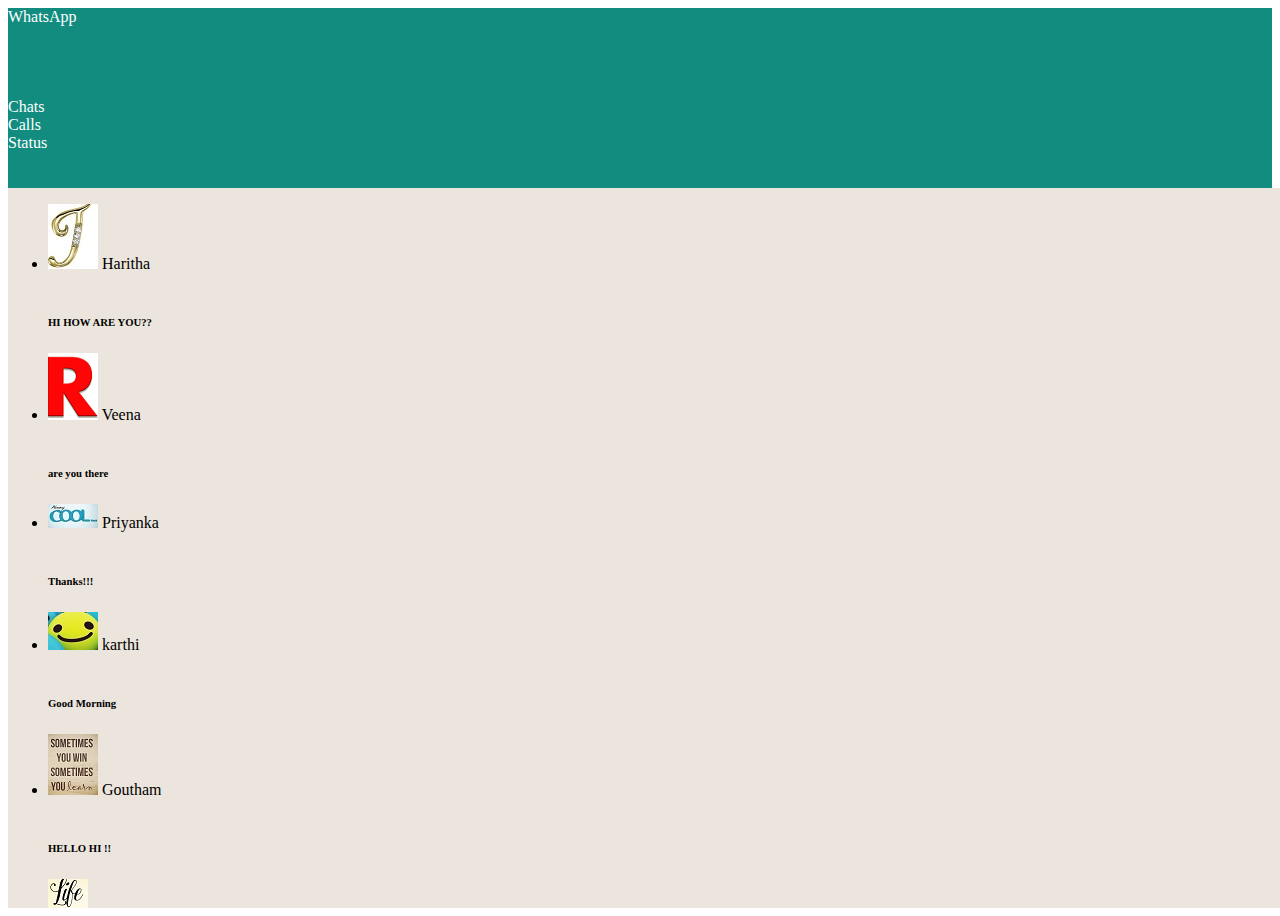
<file: index.html>
<!DOCTYPE html>
<html>
<head>
	<title></title>
	<link rel="stylesheet" type="text/css" href="index.css">
<meta name="viewport" content="width=device-width, initial-scale=1.0, user-scalable=no">
  <link rel="stylesheet" href="https://stackpath.bootstrapcdn.com/bootstrap/4.1.0/css/bootstrap.min.css" integrity="sha384-9gVQ4dYFwwWSjIDZnLEWnxCjeSWFphJiwGPXr1jddIhOegiu1FwO5qRGvFXOdJZ4" crossorigin="anonymous">
  <link rel="stylesheet" href="https://stackpath.bootstrapcdn.com/font-awesome/4.7.0/css/font-awesome.min.css">

</head>
<body>
<div class="container-fluid">
	<div class="row">
		<h>WhatsApp</h>	
	</div>
<div class="row">
	<div class="col"> Chats</div>
	<div class="col"> Calls
	</div>
	<div class="col"> Status</div>
</div>
	</div>
	<div class="container">
		<div class="row">
	
			<div class="card" style="width: 90rem;">
				<div class="scrollbar">
  <ul class="list-group list-group-flush">
    <li class="list-group-item">
    	<div class="one"> 
    	<img src="one.jpg" class="rounded-circle"> Haritha
    	<div class="text-muted">10:00 P.M.
    	<a class="nav-link" href="link.html"></a>
</div>
</div>
   <div class="text">   
    <h6>	HI HOW ARE YOU?? </h6>
</div>    
   </li>
    <li class="list-group-item">
    	<div class="one">
    		<img src="two.png" class="rounded-circle"> Veena
    		<div class="text-muted"> 8:54 P.M.
    		</div>
    	</div>
    		<div class="text">
    			<h6> are you there</h6>
    	</div>
    </li>
    <li class="list-group-item">
    	<div class="one">
    		<img src="three.jpg" class="rounded-circle"> Priyanka
    		<div class="text-muted"> 10:30 A.M 
    		</div>
    	</div>
    		<div class="text">
    			<h6> Thanks!!!</h6>
    	</div>		
    </li>
    <li class="list-group-item">
    	<div class="one">
    		<img src="four.jpeg" class="rounded-circle">  karthi
    		<div class="text-muted"> 8:00 A.M
    		</div>
    	</div>
    		<div class="text">
    			<h6> Good Morning</h6>
    	</div>		
    </li>
    <li class="list-group-item">
    	<div class="one">
    		<img src="five.jpg" class="rounded-circle">  Goutham
    		<div class="text-muted"> 6:00 A.M
    		</div>
    	</div>
    		<div class="text">
    			<h6> HELLO  HI !!</h6>
    	</div>		
    </li>
    <li class="list-group-item">
    	<div class="one">
    		<img src="six.jpg" class="rounded-circle"> Nani
    		<div class="text-muted"> yesterday
    		</div>
    	</div>
    		<div class="text">
    			<h6> Good Night </h6>
    	</div>		
    </li>
  </ul>
</div>
</div>
</div>
</div>
<script src="https://code.jquery.com/jquery-3.3.1.slim.min.js" integrity="sha384-q8i/X+965DzO0rT7abK41JStQIAqVgRVzpbzo5smXKp4YfRvH+8abtTE1Pi6jizo" crossorigin="anonymous"></script>
<script src="https://cdnjs.cloudflare.com/ajax/libs/popper.js/1.14.0/umd/popper.min.js" integrity="sha384-cs/chFZiN24E4KMATLdqdvsezGxaGsi4hLGOzlXwp5UZB1LY//20VyM2taTB4QvJ" crossorigin="anonymous"></script>
<script src="https://stackpath.bootstrapcdn.com/bootstrap/4.1.0/js/bootstrap.min.js" integrity="sha384-uefMccjFJAIv6A+rW+L4AHf99KvxDjWSu1z9VI8SKNVmz4sk7buKt/6v9KI65qnm" crossorigin="anonymous"></script>
</body>
</html>
</file>
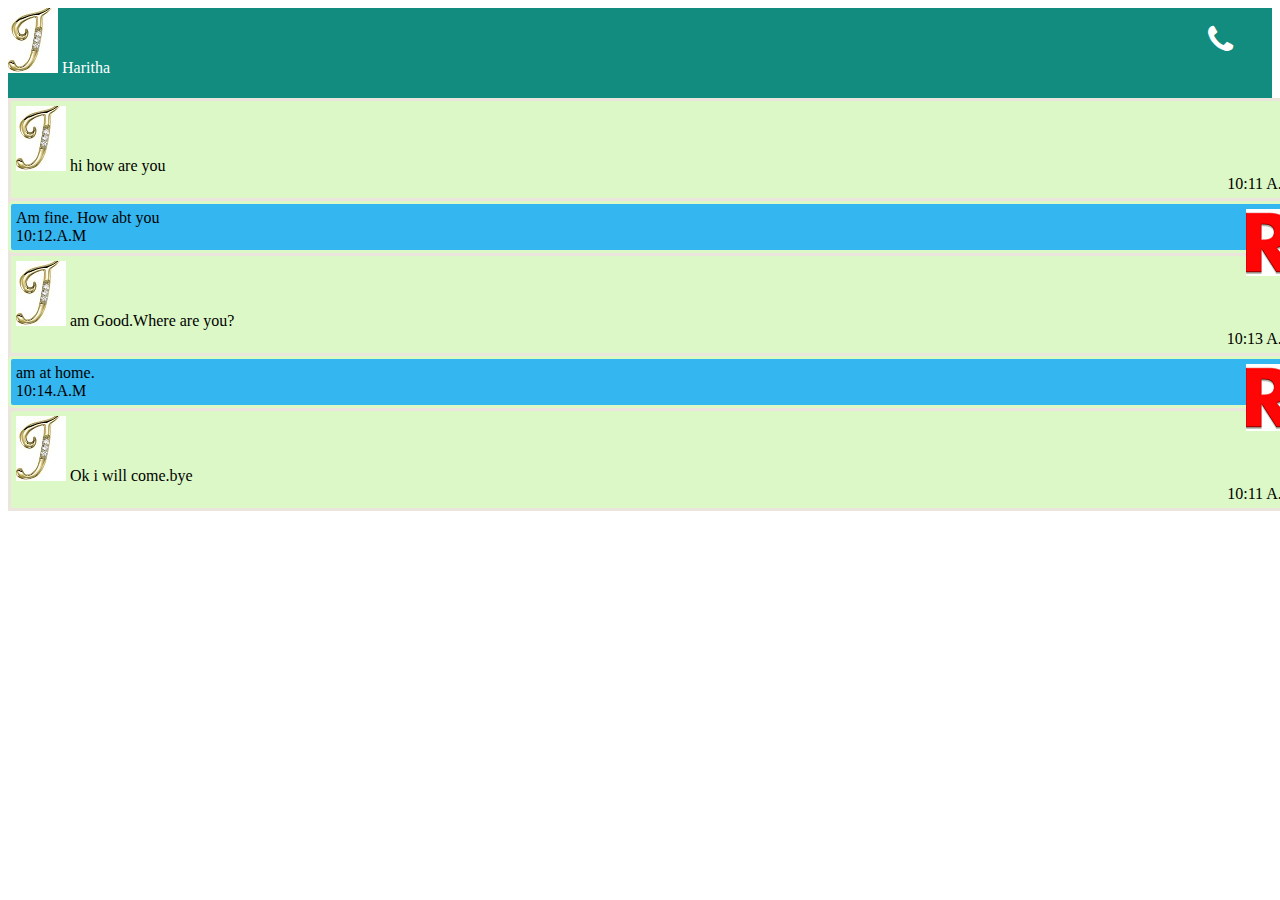
<file: link.html>
<!DOCTYPE html>
<html>
<head>
	<title></title>
	<link rel="stylesheet" type="text/css" href="link.css">
	<meta name="viewport" content="width=device-width, initial-scale=1.0, user-scalable=no">
  <link rel="stylesheet" href="https://stackpath.bootstrapcdn.com/bootstrap/4.1.0/css/bootstrap.min.css" integrity="sha384-9gVQ4dYFwwWSjIDZnLEWnxCjeSWFphJiwGPXr1jddIhOegiu1FwO5qRGvFXOdJZ4" crossorigin="anonymous">
   <link rel="stylesheet" href="https://stackpath.bootstrapcdn.com/font-awesome/4.7.0/css/font-awesome.min.css">

</head>
<body>
<div class="container-fluid">
	<div class="row">
		<div class="col">
		<img src="one.jpg" class="rounded-circle"> Haritha

		
         <span class="fa-stack fa-2x">
		<i class="fa fa-phone" aria-hidden="true"></i> 
	</span>
	</div>
</div>
</div>
</div>
<div class="container">
<div class="row">
     <div class="container1">
     		<div class="one">
     			<img src="one.jpg" class="rounded-circle">
     			hi how are you
     			<div class="text-muted">
     					10:11 A.M</div>
    	</div>
    </div>
    <div class="container2">
     		<div class="two">
     			<div class="image">
     			<img src="two.png" class="rounded-circle">
     		</div>
     			Am fine. How abt you
     			<div class="text-muted">
     					10:12.A.M</div>
                        <a class="nav-link" href="profile.html"></a>

    	</div>
    </div>
  

<div class="container1">
     		<div class="one">
     			<img src="one.jpg" class="rounded-circle">
     		am Good.Where are you?
     			<div class="text-muted">
     					10:13 A.M
     				</div>
    	</div>
    </div>
    <div class="container2">
     		<div class="two">
     			<div class="image">
     			<img src="two.png" class="rounded-circle">
     		</div>
     			am at home.
     			<div class="text-muted">
     					10:14.A.M</div>
    	</div>
    </div>	
    <div class="container1">
     		<div class="one">
     			<img src="one.jpg" class="rounded-circle">
     			Ok i will come.bye
     			<div class="text-muted">
     					10:11 A.M</div>
    	</div>
    </div>
</div>
</div>
	


	<script src="https://code.jquery.com/jquery-3.3.1.slim.min.js" integrity="sha384-q8i/X+965DzO0rT7abK41JStQIAqVgRVzpbzo5smXKp4YfRvH+8abtTE1Pi6jizo" crossorigin="anonymous"></script>
<script src="https://cdnjs.cloudflare.com/ajax/libs/popper.js/1.14.0/umd/popper.min.js" integrity="sha384-cs/chFZiN24E4KMATLdqdvsezGxaGsi4hLGOzlXwp5UZB1LY//20VyM2taTB4QvJ" crossorigin="anonymous"></script>
<script src="https://stackpath.bootstrapcdn.com/bootstrap/4.1.0/js/bootstrap.min.js" integrity="sha384-uefMccjFJAIv6A+rW+L4AHf99KvxDjWSu1z9VI8SKNVmz4sk7buKt/6v9KI65qnm" crossorigin="anonymous"></script>
</body>
</html>
</file>
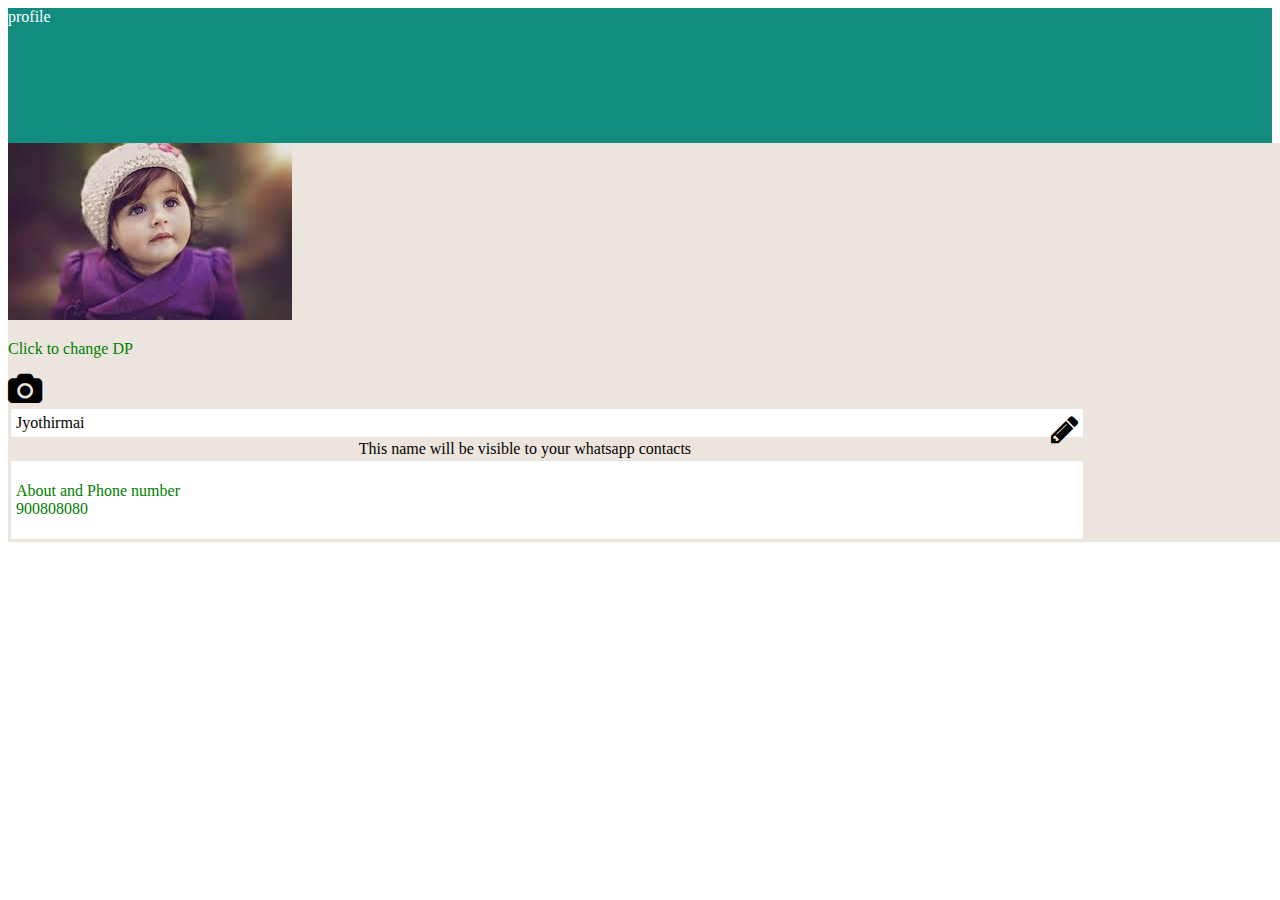
<file: profile.html>
<!DOCTYPE html>
<html>
<head>
	<title></title>
	<link rel="stylesheet" type="text/css" href="profile.css">
	<meta name="viewport" content="width=device-width, initial-scale=1.0, user-scalable=no">
  <link rel="stylesheet" href="https://stackpath.bootstrapcdn.com/bootstrap/4.1.0/css/bootstrap.min.css" integrity="sha384-9gVQ4dYFwwWSjIDZnLEWnxCjeSWFphJiwGPXr1jddIhOegiu1FwO5qRGvFXOdJZ4" crossorigin="anonymous">
   <link rel="stylesheet" href="https://stackpath.bootstrapcdn.com/font-awesome/4.7.0/css/font-awesome.min.css">
</head>
<body>
	<div class="container-fluid">
	<div class="row">
		profile

	</div>
	</div>
	<div class="container">
		<div class="row">
	<div class="container1">
<div class="row">
	<div class="col-8">
	<div class="image">
	<img src="seven.jpg" class="rounded-circle"> 
	<a class="nav-link" href="unread.html"></a>

</div>
</div>
</div>
<div class="row">
	<div class="col-8">
	<p class="font-italic">Click to change DP</p>

    <i class="fa fa-camera fa-2x" aria-hidden="true"></i>
 
	</div>
</div>
	<div class="row1"> Jyothirmai
		<i class="fa fa-pencil fa-2x pull-right" aria-hidden="true"></i>	
</div>
<div class="text-muted">
	This name will be visible to your whatsapp contacts
	</div>
	<div class="row1">
	<p>	About and Phone number<br>
		 900808080 </p>	
	</div>

</div>
</div>
</div>

	<script src="https://code.jquery.com/jquery-3.3.1.slim.min.js" integrity="sha384-q8i/X+965DzO0rT7abK41JStQIAqVgRVzpbzo5smXKp4YfRvH+8abtTE1Pi6jizo" crossorigin="anonymous"></script>
<script src="https://cdnjs.cloudflare.com/ajax/libs/popper.js/1.14.0/umd/popper.min.js" integrity="sha384-cs/chFZiN24E4KMATLdqdvsezGxaGsi4hLGOzlXwp5UZB1LY//20VyM2taTB4QvJ" crossorigin="anonymous"></script>
<script src="https://stackpath.bootstrapcdn.com/bootstrap/4.1.0/js/bootstrap.min.js" integrity="sha384-uefMccjFJAIv6A+rW+L4AHf99KvxDjWSu1z9VI8SKNVmz4sk7buKt/6v9KI65qnm" crossorigin="anonymous"></script>
</body>
</html>
</file>
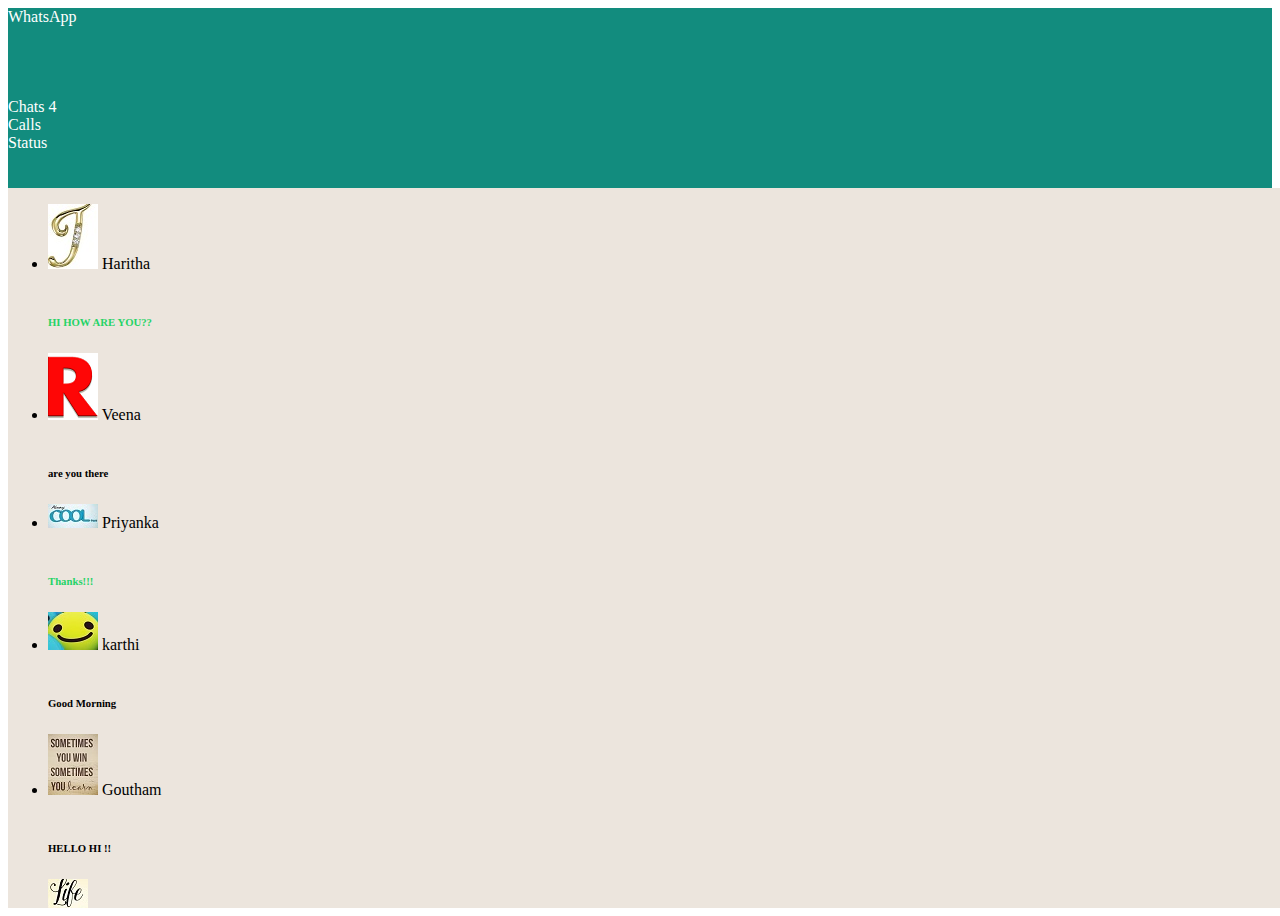
<file: unread.html>
<!DOCTYPE html>
<html>
<head>
	<title></title>
	<link rel="stylesheet" type="text/css" href="unread.css">
<meta name="viewport" content="width=device-width, initial-scale=1.0, user-scalable=no">
  <link rel="stylesheet" href="https://stackpath.bootstrapcdn.com/bootstrap/4.1.0/css/bootstrap.min.css" integrity="sha384-9gVQ4dYFwwWSjIDZnLEWnxCjeSWFphJiwGPXr1jddIhOegiu1FwO5qRGvFXOdJZ4" crossorigin="anonymous">
  <link rel="stylesheet" href="https://stackpath.bootstrapcdn.com/font-awesome/4.7.0/css/font-awesome.min.css">

</head>
<body>
<div class="container-fluid">
	<div class="row">
		<h>WhatsApp</h>	
	</div>
<div class="row">
	<div class="col"> Chats <span class="badge badge-primary">4</span>

    </div>
	<div class="col"> Calls
	</div>
	<div class="col"> Status</div>
</div>
	</div>
	<div class="container">
		<div class="row">
	
			<div class="card" style="width: 90rem;">
				<div class="scrollbar">
  <ul class="list-group list-group-flush">
    <li class="list-group-item">
    	<div class="one"> 
    	<img src="one.jpg" class="rounded-circle"> Haritha
    	<div class="text-muted">10:00 P.M.
        </div>
            <span class="badge badge-success pull-right">2</span>

</div>
   <div class="text1">   
    <h6>	HI HOW ARE YOU?? </h6>
</div>    
   </li>
    <li class="list-group-item">
    	<div class="one">
    		<img src="two.png" class="rounded-circle"> Veena
    		<div class="text-muted"> 8:54 P.M.
    		</div>
    	</div>
    		<div class="text">
    			<h6> are you there</h6>
    	</div>
    </li>
    <li class="list-group-item">
    	<div class="one">
    		<img src="three.jpg" class="rounded-circle"> Priyanka
    		<div class="text-muted"> 10:30 A.M 
    		</div>
            <span class="badge badge-success pull-right">2</span>

    	</div>
    		<div class="text1">
    			<h6> Thanks!!!</h6>
    	</div>		
    </li>
    <li class="list-group-item">
    	<div class="one">
    		<img src="four.jpeg" class="rounded-circle">  karthi
    		<div class="text-muted"> 8:00 A.M
    		</div>
    	</div>
    		<div class="text">
    			<h6> Good Morning</h6>
    	</div>		
    </li>
    <li class="list-group-item">
    	<div class="one">
    		<img src="five.jpg" class="rounded-circle">  Goutham
    		<div class="text-muted"> 6:00 A.M
    		</div>
    	</div>
    		<div class="text">
    			<h6> HELLO  HI !!</h6>
    	</div>		
    </li>
    <li class="list-group-item">
    	<div class="one">
    		<img src="six.jpg" class="rounded-circle"> Nani
    		<div class="text-muted"> yesterday
    		</div>
    	</div>
    		<div class="text">
    			<h6> Good Night </h6>
    	</div>		
    </li>
  </ul>
</div>
</div>
</div>
</div>
<script src="https://code.jquery.com/jquery-3.3.1.slim.min.js" integrity="sha384-q8i/X+965DzO0rT7abK41JStQIAqVgRVzpbzo5smXKp4YfRvH+8abtTE1Pi6jizo" crossorigin="anonymous"></script>
<script src="https://cdnjs.cloudflare.com/ajax/libs/popper.js/1.14.0/umd/popper.min.js" integrity="sha384-cs/chFZiN24E4KMATLdqdvsezGxaGsi4hLGOzlXwp5UZB1LY//20VyM2taTB4QvJ" crossorigin="anonymous"></script>
<script src="https://stackpath.bootstrapcdn.com/bootstrap/4.1.0/js/bootstrap.min.js" integrity="sha384-uefMccjFJAIv6A+rW+L4AHf99KvxDjWSu1z9VI8SKNVmz4sk7buKt/6v9KI65qnm" crossorigin="anonymous"></script>
</body>
</html>
</file>
<file: index.css>
.container-fluid .row
{
	background-color:#128c7e;
	height: 10vh;
	color:White;
}
.fa-stack{
	float: right;
}

.container {
	background-color: #ece5dd;
	width:100vw;
	
}

.text{
	text-align: left;
}
	.text-muted
{
	text-align:right;
}

.scrollbar{
	height:80vh;
	overflow-y: scroll;
}








/*.chip {
    display: inline-block;
    padding: 0 25px;
    height: 50px;
    font-size: 16px;
    line-height: 50px;
    border-radius: 25px;
    background-color: white;
    width:100vw;
}

.chip img {
    float: left;
    margin: 0 10px 0 -25px;
    height: 50px;
    width: 50px;
    border-radius: 50%;
} */
</file>
<file: link.css>
.container-fluid{
	background-color: #128c7e;
	height: 10vh;
	color: white;
	}
	.fa-stack{
	float: right;


	}

.container{
	background-color: #ece5dd;
	width:100vw;
}
.container1 {
    border: 3px solid #ece5dd;
    background-color: #dcf8c6;
    border-radius: 5px;
    padding: 5px;
    width:100vw;
    }
 .one .text-muted{
 	text-align: right;

 }
 .container2{
 	 border: 3px solid #dcf8c6;
 	 background-color:  #34b7f1;
    border-radius: 5px;
    padding: 5px;
    width:100vw; 
 }
 .two .image{
 	float: right;
 }
</file>
<file: profile.css>
.container-fluid{
	background-color: #128c7e;
	height: 15vh;
	color: white;
	}
	.container{
		background-color:#ece5dd;
		width:100vw;
	}
/*.image{
	
	padding-left: 5rem;
}	*/
.row1 {
    border: 3px solid #ece5dd;
    background-color: white;
    border-radius: 5px;
    padding: 5px;
    width:83vw;
    }
    .text-muted{
    	text-align: center;
    }
    p{
    	color: green;
    }
</file>
<file: unread.css>
.container-fluid .row
{
	background-color:#128c7e;
	height: 10vh;
	color:White;
}
.fa-stack{
	float: right;
}

.container {
	background-color: #ece5dd;
	width:100vw;
	
}

.text{
	text-align: left;
}
	.text-muted
{
	text-align:right;
}
.text1 h6{
    color:#25d366;
}


.scrollbar{
	height:80vh;
	overflow-y: scroll;
}








/*.chip {
    display: inline-block;
    padding: 0 25px;
    height: 50px;
    font-size: 16px;
    line-height: 50px;
    border-radius: 25px;
    background-color: white;
    width:100vw;
}

.chip img {
    float: left;
    margin: 0 10px 0 -25px;
    height: 50px;
    width: 50px;
    border-radius: 50%;
} */
</file>
